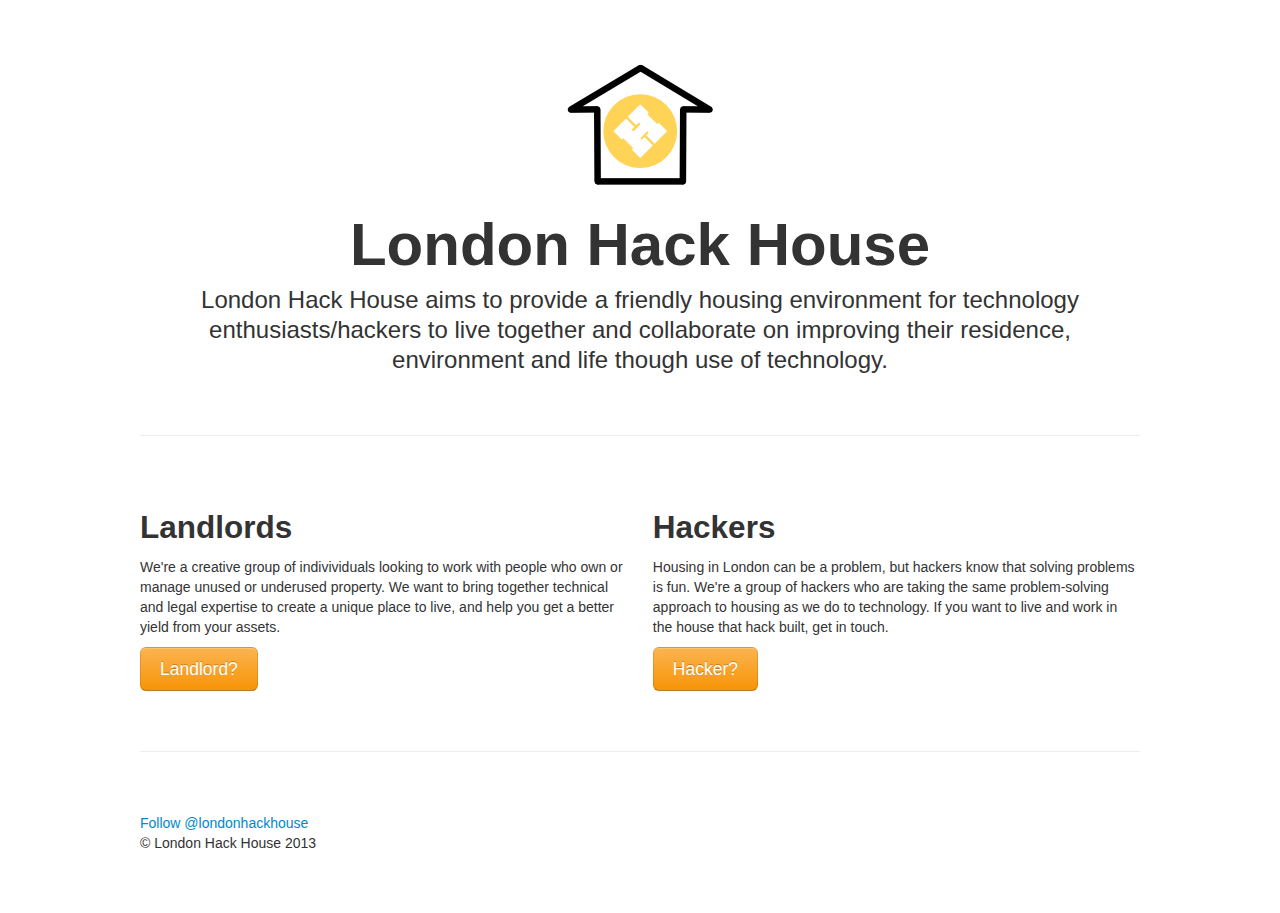
<file: index.html>
<!DOCTYPE html>
<html lang="en">
  <head>
    <meta charset="utf-8">
    <title>London Hack House &middot; Housing coop for hackers</title>
    <meta name="viewport" content="width=device-width, initial-scale=1.0">
    <meta name="description" content="">
    <meta name="author" content="">

    <!-- Le styles -->
    <link href="/css/bootstrap.min.css" rel="stylesheet">
    <link href="/css/justifiednav.css" rel="stylesheet">
    <link href="/css/bootstrap-responsive.min.css" rel="stylesheet">
    <link href="/css/hackhouse.css" rel="stylesheet">

    <!-- HTML5 shim, for IE6-8 support of HTML5 elements -->
    <!--[if lt IE 9]>
      <script src="../assets/js/html5shiv.js"></script>
    <![endif]-->

    <!-- Fav and touch icons -->
    <link rel="apple-touch-icon-precomposed" sizes="144x144" href="../assets/ico/apple-touch-icon-144-precomposed.png">
    <link rel="apple-touch-icon-precomposed" sizes="114x114" href="../assets/ico/apple-touch-icon-114-precomposed.png">
      <link rel="apple-touch-icon-precomposed" sizes="72x72" href="../assets/ico/apple-touch-icon-72-precomposed.png">
                    <link rel="apple-touch-icon-precomposed" href="../assets/ico/apple-touch-icon-57-precomposed.png">
                                   <link rel="shortcut icon" href="../assets/ico/favicon.png">
  </head>

  <body>

    <div class="container">

      <div class="masthead">
      </div>

      <!-- Jumbotron -->
      <div class="jumbotron">
        <img src="/img/london_hackhouse_logo.png" class="img-rounded">
        <h1>London Hack House</h1>
        <p class="lead">London Hack House aims to provide a friendly housing environment for technology enthusiasts/hackers to live together and collaborate on improving their residence, environment and life though use of technology.</p>
        
      </div>

      <hr>

      <!-- Example row of columns -->
      <div class="row-fluid">
          <div class="span6">
            <h2>Landlords</h2>
            <p>We're a creative group of indivividuals looking to work with people who own or manage unused or underused property. We want to bring together technical and legal expertise to create a unique place to live, and help you get a better yield from your assets.</p>
            <a class="btn btn-large btn-success" href="landlords.html">Landlord?</a>
          </div>
          <div class="span6">
            <h2>Hackers</h2>
            <p>Housing in London can be a problem, but hackers know that solving problems is fun. We're a group of hackers who are taking the same problem-solving approach to housing as we do to technology. If you want to live and work in the house that hack built, get in touch.</p>
            <a class="btn btn-large btn-success" href="hackers.html">Hacker?</a>
          </div>

      </div>

      <hr>

      <div class="footer">
        <span><div><a href="https://twitter.com/londonhackhouse" class="twitter-follow-button" data-show-count="false" data-size="large">Follow @londonhackhouse</a>
<script>!function(d,s,id){var js,fjs=d.getElementsByTagName(s)[0];if(!d.getElementById(id)){js=d.createElement(s);js.id=id;js.src="//platform.twitter.com/widgets.js";fjs.parentNode.insertBefore(js,fjs);}}(document,"script","twitter-wjs");</script>
        </div><div>&copy; London Hack House 2013</div>
        </span></div>

    </div> <!-- /container -->

    <!-- Le javascript
    ================================================== -->
    <!-- Placed at the end of the document so the pages load faster -->
    <script src="/js/jquery1.8.2.min.js"></script>
    <script src="/js/bootstrap.min.js"></script>


  </body>
</html>
</file>
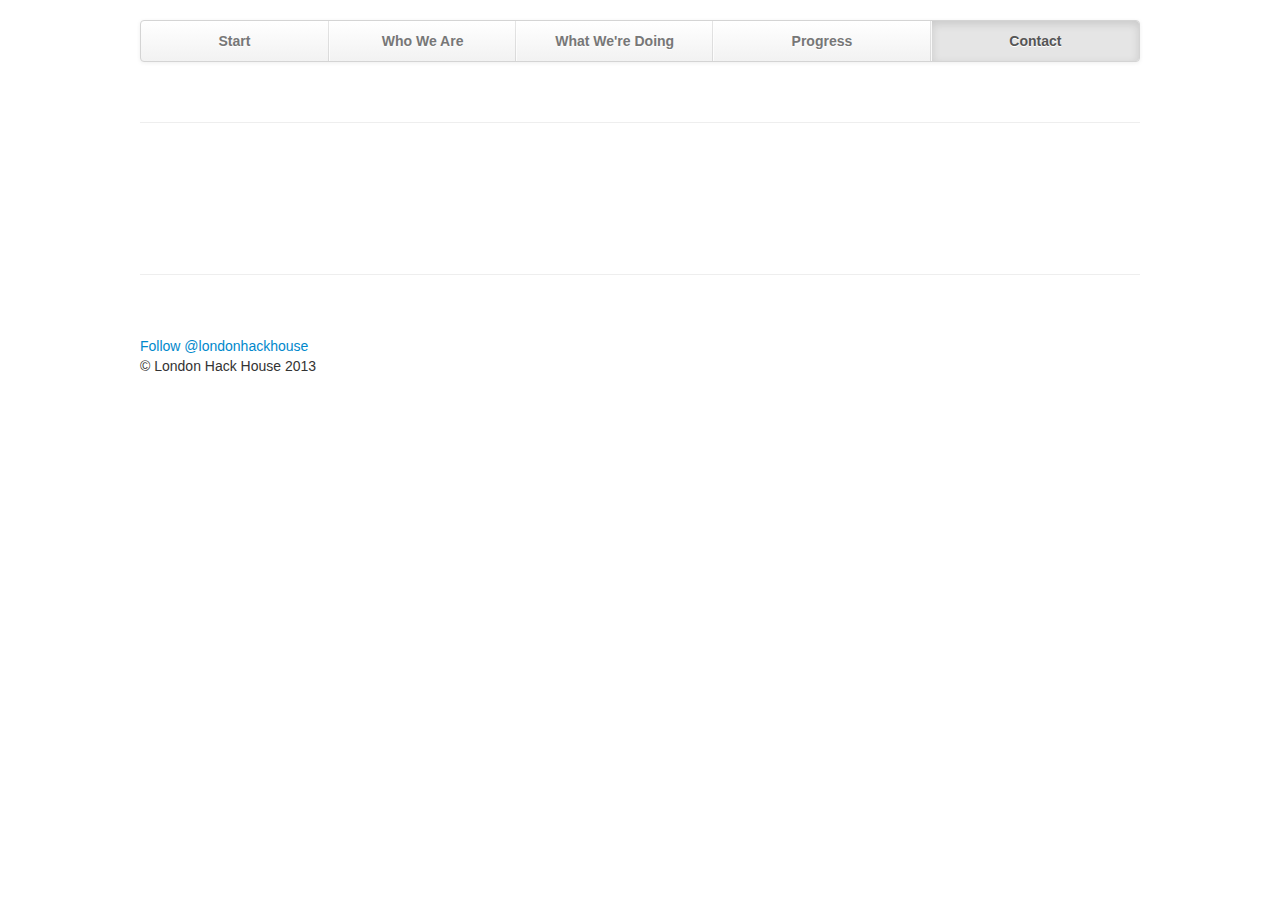
<file: contact.html>
<!DOCTYPE html>
<html lang="en">
  <head>
    <meta charset="utf-8">
    <title>London Hack House &middot; Get in touch!</title>
    <meta name="viewport" content="width=device-width, initial-scale=1.0">
    <meta name="description" content="">
    <meta name="author" content="">

    <!-- Le styles -->
    <link href="/css/bootstrap.min.css" rel="stylesheet">
    <link href="/css/justifiednav.css" rel="stylesheet">
    <link href="/css/bootstrap-responsive.min.css" rel="stylesheet">

    <!-- HTML5 shim, for IE6-8 support of HTML5 elements -->
    <!--[if lt IE 9]>
      <script src="../assets/js/html5shiv.js"></script>
    <![endif]-->

    <!-- Fav and touch icons -->
    <link rel="apple-touch-icon-precomposed" sizes="144x144" href="../assets/ico/apple-touch-icon-144-precomposed.png">
    <link rel="apple-touch-icon-precomposed" sizes="114x114" href="../assets/ico/apple-touch-icon-114-precomposed.png">
      <link rel="apple-touch-icon-precomposed" sizes="72x72" href="../assets/ico/apple-touch-icon-72-precomposed.png">
                    <link rel="apple-touch-icon-precomposed" href="../assets/ico/apple-touch-icon-57-precomposed.png">
                                   <link rel="shortcut icon" href="../assets/ico/favicon.png">
  </head>

  <body>

    <div class="container">

      <div class="masthead">
        <div class="navbar">
          <div class="navbar-inner">
            <div class="container">
              <ul class="nav">
                <li><a href="#">Start</a></li>
                <li><a href="/hackers.html">Who We Are</a></li>
                <li><a href="/landlords.html">What We're Doing</a></li>
                <li><a href="/faq.html">Progress</a></li>
                <li class="active"><a href="/contact.html">Contact</a></li>
              </ul>
            </div>
          </div>
        </div><!-- /.navbar -->
      </div>


      <hr>

      <!-- Example row of columns -->
      <div class="row-fluid">
        <div class="span12">
        </div>
      </div>
      <hr>

      <div class="footer">
        <span><div><a href="https://twitter.com/londonhackhouse" class="twitter-follow-button" data-show-count="false" data-size="large">Follow @londonhackhouse</a>
<script>!function(d,s,id){var js,fjs=d.getElementsByTagName(s)[0];if(!d.getElementById(id)){js=d.createElement(s);js.id=id;js.src="//platform.twitter.com/widgets.js";fjs.parentNode.insertBefore(js,fjs);}}(document,"script","twitter-wjs");</script>
        </div><div>&copy; London Hack House 2013</div>
        </span></div>

    </div> <!-- /container -->

    <!-- Le javascript
    ================================================== -->
    <!-- Placed at the end of the document so the pages load faster -->
    <script src="/js/jquery1.8.2.min.js"></script>
    <script src="/js/bootstrap.min.js"></script>


  </body>
</html>
</file>
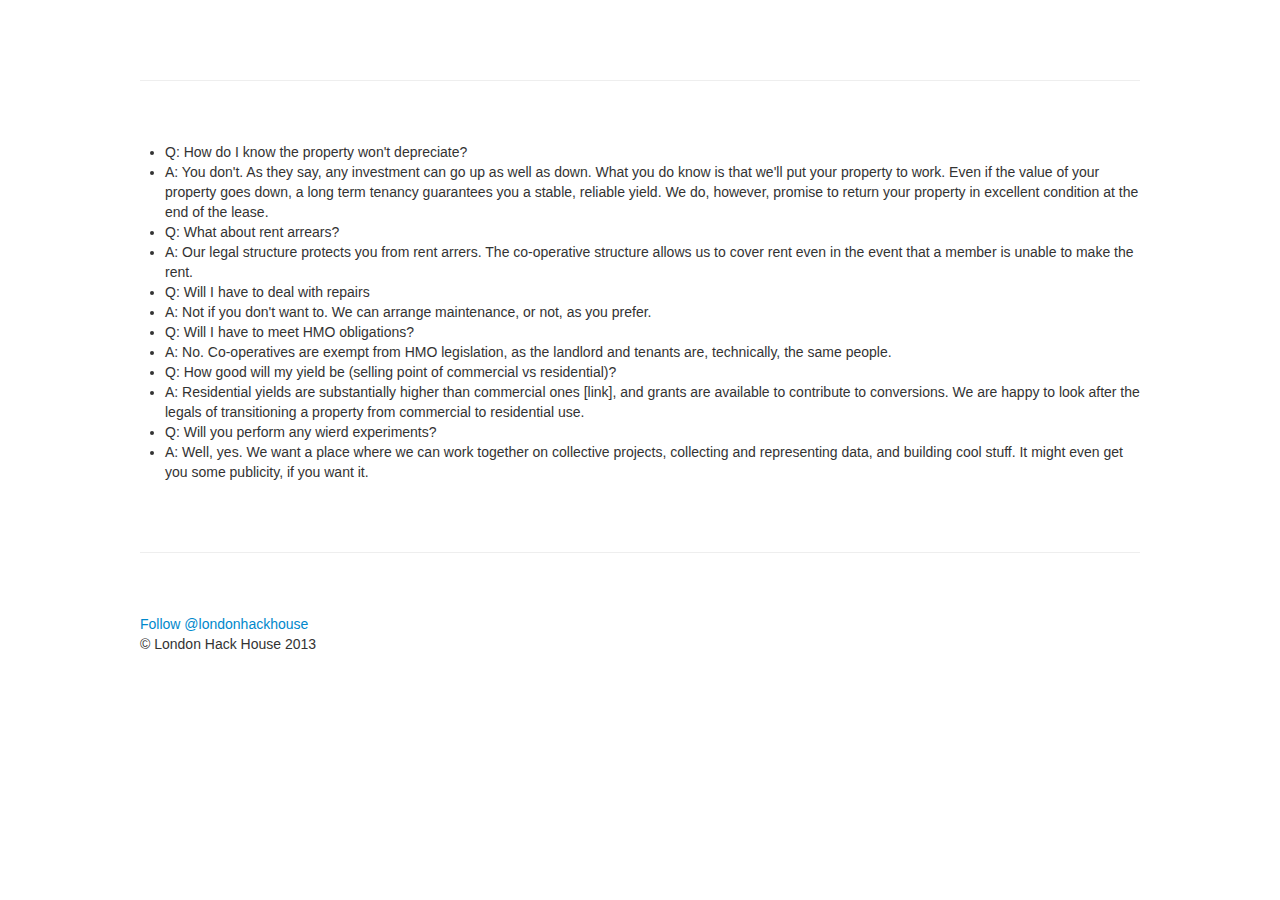
<file: faq.html>
<!DOCTYPE html>
<html lang="en">
  <head>
    <meta charset="utf-8">
    <title>London Hack House &middot; Frequently asked questions</title>
    <meta name="viewport" content="width=device-width, initial-scale=1.0">
    <meta name="description" content="">
    <meta name="author" content="">

    <!-- Le styles -->
    <link href="/css/bootstrap.min.css" rel="stylesheet">
    <link href="/css/justifiednav.css" rel="stylesheet">
    <link href="/css/bootstrap-responsive.min.css" rel="stylesheet">

    <!-- HTML5 shim, for IE6-8 support of HTML5 elements -->
    <!--[if lt IE 9]>
      <script src="../assets/js/html5shiv.js"></script>
    <![endif]-->

    <!-- Fav and touch icons -->
    <link rel="apple-touch-icon-precomposed" sizes="144x144" href="../assets/ico/apple-touch-icon-144-precomposed.png">
    <link rel="apple-touch-icon-precomposed" sizes="114x114" href="../assets/ico/apple-touch-icon-114-precomposed.png">
      <link rel="apple-touch-icon-precomposed" sizes="72x72" href="../assets/ico/apple-touch-icon-72-precomposed.png">
                    <link rel="apple-touch-icon-precomposed" href="../assets/ico/apple-touch-icon-57-precomposed.png">
                                   <link rel="shortcut icon" href="../assets/ico/favicon.png">
  </head>

  <body>

    <div class="container">

      <div class="masthead">
      </div>


      <hr>

      <!-- Example row of columns -->
      <div class="row-fluid">
        <div class="span12">
            <ul>
                <li>
                        Q: How do I know the property won't depreciate?
                </li>
                <li>
                        A: You don't. As they say, any investment can go up as well as down. What you do know is that we'll put your property to work. Even if the value of your property goes down, a long term tenancy guarantees you a stable, reliable yield. We do, however, promise to return your property in excellent condition at the end of the lease.
                </li>
                <li>
                        Q: What about rent arrears?
                </li>
                <li>
                        A: Our legal structure protects you from rent arrers. The co-operative structure allows us to cover rent even in the event that a member is unable to make the rent.
                </li>
                <li>
                        Q: Will I have to deal with repairs
                </li>
                <li>
                        A: Not if you don't want to. We can arrange maintenance, or not, as you prefer.
                </li>
                <li>
                        Q: Will I have to meet HMO obligations?
                </li>
                <li>
                        A: No. Co-operatives are exempt from HMO legislation, as the landlord and tenants are, technically, the same people.
                </li>
                <li>
                        Q: How good will my yield be (selling point of commercial vs residential)?
                </li>
                <li>
                        A: Residential yields are substantially higher than commercial ones [link], and grants are available to contribute to conversions. We are happy to look after the legals of transitioning a property from commercial to residential use.
                </li>
                <li>
                        Q: Will you perform any wierd experiments?
                </li>
                <li>
                        A: Well, yes. We want a place where we can work together on collective projects, collecting and representing data, and building cool stuff. It might even get you some publicity, if you want it.
                </li>
            </ul>
        </div>
      </div>
      <hr>

      <div class="footer">
        <span><div><a href="https://twitter.com/londonhackhouse" class="twitter-follow-button" data-show-count="false" data-size="large">Follow @londonhackhouse</a>
<script>!function(d,s,id){var js,fjs=d.getElementsByTagName(s)[0];if(!d.getElementById(id)){js=d.createElement(s);js.id=id;js.src="//platform.twitter.com/widgets.js";fjs.parentNode.insertBefore(js,fjs);}}(document,"script","twitter-wjs");</script>
        </div><div>&copy; London Hack House 2013</div>
        </span></div>

    </div> <!-- /container -->

    <!-- Le javascript
    ================================================== -->
    <!-- Placed at the end of the document so the pages load faster -->
    <script src="/js/jquery1.8.2.min.js"></script>
    <script src="/js/bootstrap.min.js"></script>


  </body>
</html>
</file>
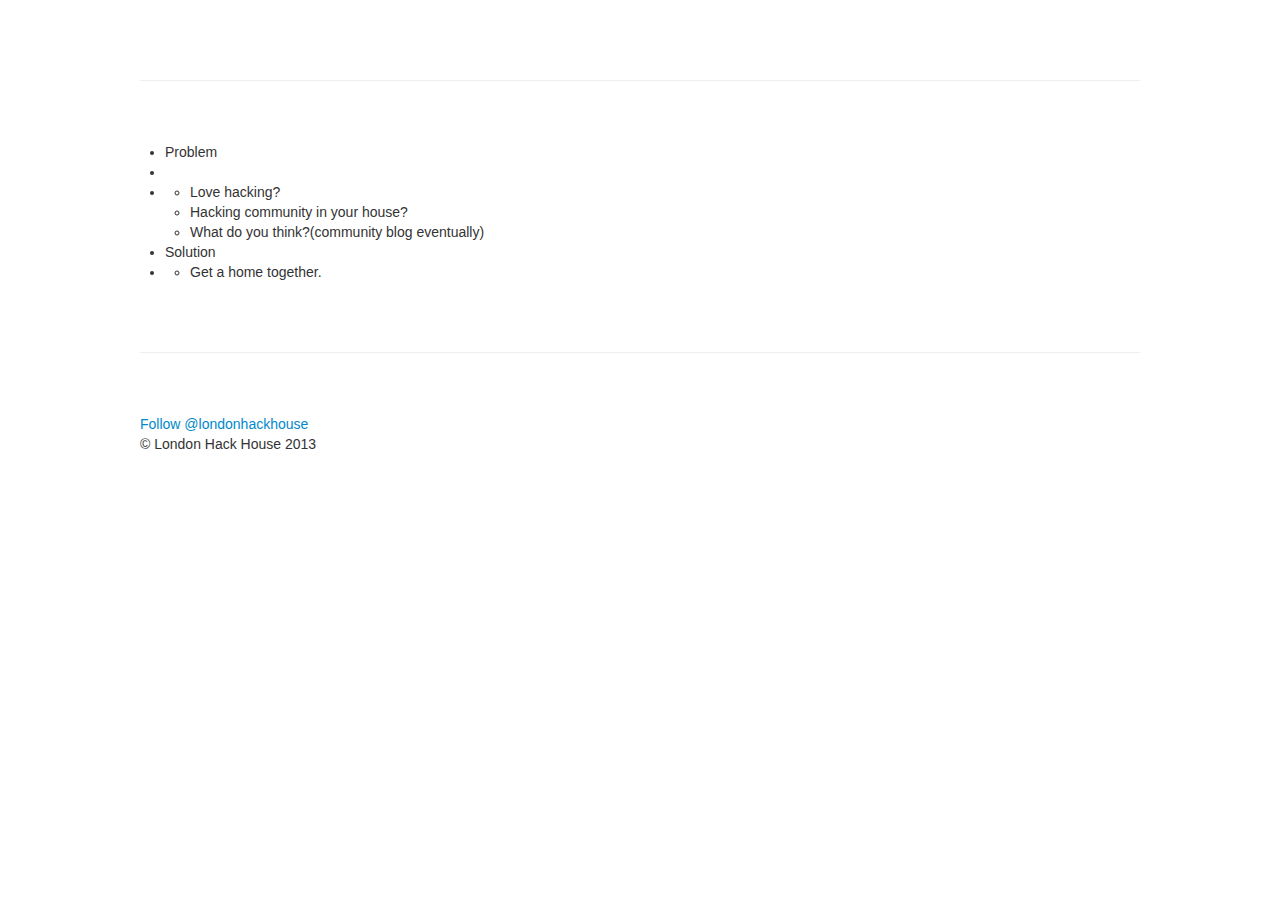
<file: hackers.html>
<!DOCTYPE html>
<html lang="en">
  <head>
    <meta charset="utf-8">
    <title>London Hack House &middot; Hackers</title>
    <meta name="viewport" content="width=device-width, initial-scale=1.0">
    <meta name="description" content="">
    <meta name="author" content="">

    <!-- Le styles -->
    <link href="/css/bootstrap.min.css" rel="stylesheet">
    <link href="/css/justifiednav.css" rel="stylesheet">
    <link href="/css/bootstrap-responsive.min.css" rel="stylesheet">

    <!-- HTML5 shim, for IE6-8 support of HTML5 elements -->
    <!--[if lt IE 9]>
      <script src="../assets/js/html5shiv.js"></script>
    <![endif]-->

    <!-- Fav and touch icons -->
    <link rel="apple-touch-icon-precomposed" sizes="144x144" href="../assets/ico/apple-touch-icon-144-precomposed.png">
    <link rel="apple-touch-icon-precomposed" sizes="114x114" href="../assets/ico/apple-touch-icon-114-precomposed.png">
      <link rel="apple-touch-icon-precomposed" sizes="72x72" href="../assets/ico/apple-touch-icon-72-precomposed.png">
                    <link rel="apple-touch-icon-precomposed" href="../assets/ico/apple-touch-icon-57-precomposed.png">
                                   <link rel="shortcut icon" href="../assets/ico/favicon.png">
  </head>

  <body>

    <div class="container">

      <div class="masthead">
      </div>
      <hr>

      <!-- Example row of columns -->
      <div class="row-fluid">
        <div class="span12">
        <ul>
            <li>Problem<li>
            <li>
                <ul>
                    <li>Love hacking?</li>
                    <li>Hacking community in your house?</li>
                    <li>What do you think?(community blog eventually)</li>
                </ul>
            </li>
            <li>Solution</li>
            <li>
                <ul>
                    <li>Get a home together.</li>
                </ul>
            </li>
        </div>
      </div>
      <hr>

      <div class="footer">
        <span><div><a href="https://twitter.com/londonhackhouse" class="twitter-follow-button" data-show-count="false" data-size="large">Follow @londonhackhouse</a>
<script>!function(d,s,id){var js,fjs=d.getElementsByTagName(s)[0];if(!d.getElementById(id)){js=d.createElement(s);js.id=id;js.src="//platform.twitter.com/widgets.js";fjs.parentNode.insertBefore(js,fjs);}}(document,"script","twitter-wjs");</script>
        </div><div>&copy; London Hack House 2013</div>
        </span></div>

    </div> <!-- /container -->

    <!-- Le javascript
    ================================================== -->
    <!-- Placed at the end of the document so the pages load faster -->
    <script src="/js/jquery1.8.2.min.js"></script>
    <script src="/js/bootstrap.min.js"></script>


  </body>
</html>
</file>
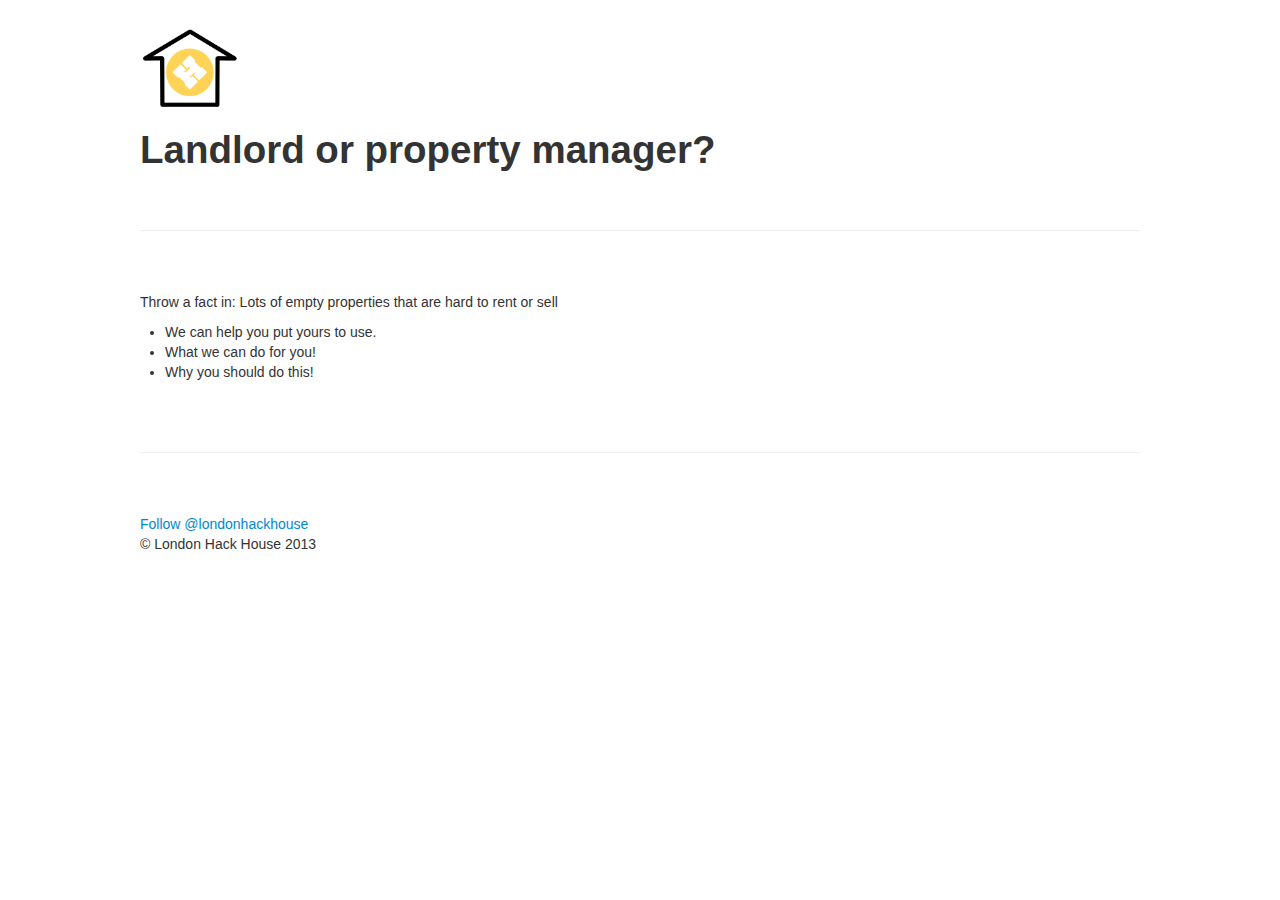
<file: landlords.html>
<!DOCTYPE html>
<html lang="en">
  <head>
    <meta charset="utf-8">
    <title>London Hack House &middot; Landlords</title>
    <meta name="viewport" content="width=device-width, initial-scale=1.0">
    <meta name="description" content="">
    <meta name="author" content="">

    <!-- Le styles -->
    <link href="/css/bootstrap.min.css" rel="stylesheet">
    <link href="/css/justifiednav.css" rel="stylesheet">
    <link href="/css/bootstrap-responsive.min.css" rel="stylesheet">

    <!-- HTML5 shim, for IE6-8 support of HTML5 elements -->
    <!--[if lt IE 9]>
      <script src="../assets/js/html5shiv.js"></script>
    <![endif]-->

    <!-- Fav and touch icons -->
    <link rel="apple-touch-icon-precomposed" sizes="144x144" href="../assets/ico/apple-touch-icon-144-precomposed.png">
    <link rel="apple-touch-icon-precomposed" sizes="114x114" href="../assets/ico/apple-touch-icon-114-precomposed.png">
      <link rel="apple-touch-icon-precomposed" sizes="72x72" href="../assets/ico/apple-touch-icon-72-precomposed.png">
                    <link rel="apple-touch-icon-precomposed" href="../assets/ico/apple-touch-icon-57-precomposed.png">
                                   <link rel="shortcut icon" href="../assets/ico/favicon.png">
  </head>

  <body>

    <div class="container">

      <div class="masthead">
          <span><img class='logo' src="/img/london_hackhouse_logo.png" width='100px'class="img-rounded"></span>
          <span><h1>Landlord or property manager?</h1></span>
      </div>


      <hr>

      <!-- Example row of columns -->
      <div class="row-fluid">
        <div class="span12">
            <p>Throw a fact in: Lots of empty properties that are hard to rent or sell</p>
            <ul>
                <li>We can help you put yours to use.</li>
                <li>What we can do for you!</li>
                <li>Why you should do this!</li>
            </ul>
        </div>
      </div>
      <hr>

      <div class="footer">
        <span><div><a href="https://twitter.com/londonhackhouse" class="twitter-follow-button" data-show-count="false" data-size="large">Follow @londonhackhouse</a>
<script>!function(d,s,id){var js,fjs=d.getElementsByTagName(s)[0];if(!d.getElementById(id)){js=d.createElement(s);js.id=id;js.src="//platform.twitter.com/widgets.js";fjs.parentNode.insertBefore(js,fjs);}}(document,"script","twitter-wjs");</script>
        </div><div>&copy; London Hack House 2013</div>
        </span></div>

    </div> <!-- /container -->

    <!-- Le javascript
    ================================================== -->
    <!-- Placed at the end of the document so the pages load faster -->
    <script src="/js/jquery1.8.2.min.js"></script>
    <script src="/js/bootstrap.min.js"></script>


  </body>
</html>
</file>
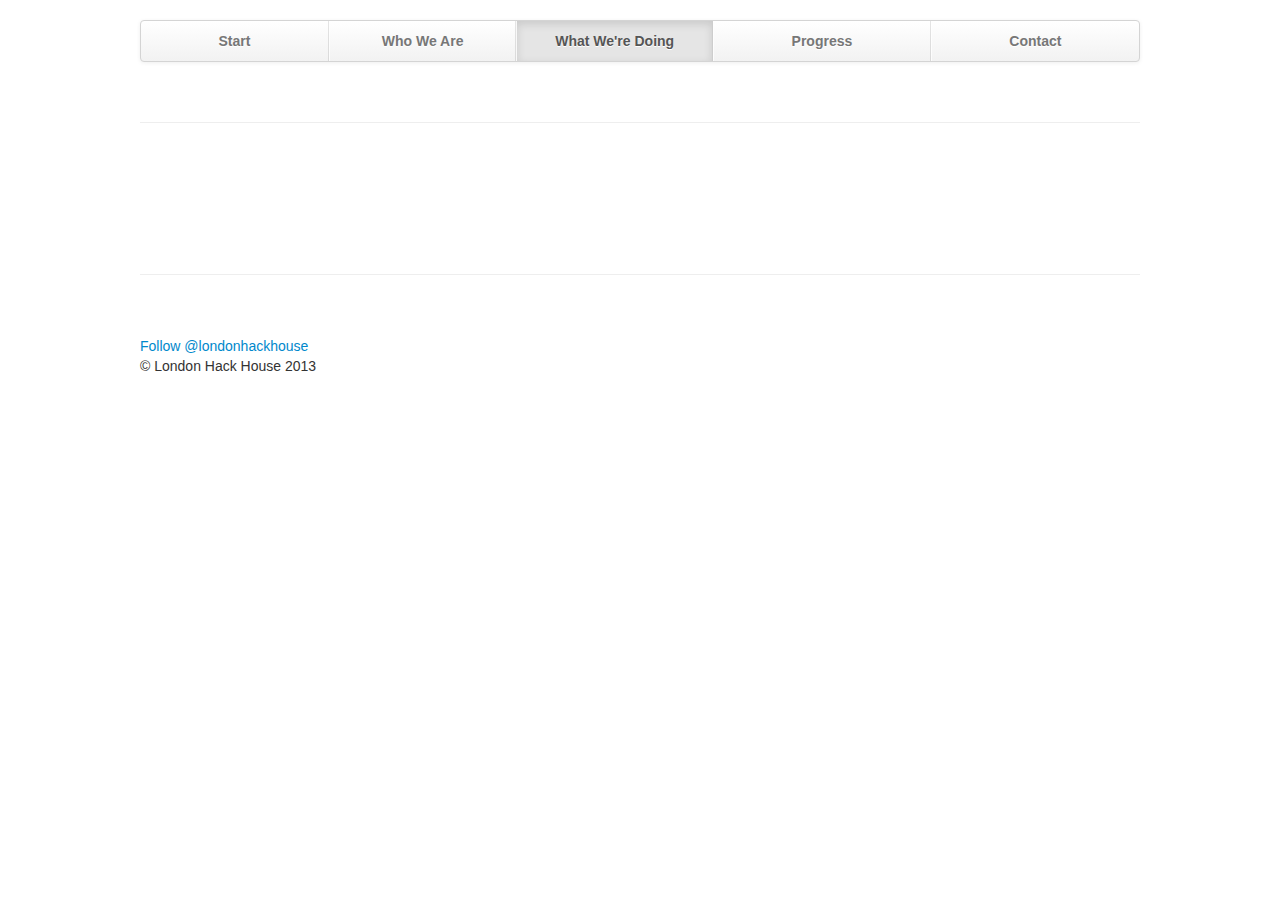
<file: whatwearedoing.html>
<!DOCTYPE html>
<html lang="en">
  <head>
    <meta charset="utf-8">
    <title>London Hack House &middot; What we are doing</title>
    <meta name="viewport" content="width=device-width, initial-scale=1.0">
    <meta name="description" content="">
    <meta name="author" content="">

    <!-- Le styles -->
    <link href="/css/bootstrap.min.css" rel="stylesheet">
    <link href="/css/justifiednav.css" rel="stylesheet">
    <link href="/css/bootstrap-responsive.min.css" rel="stylesheet">

    <!-- HTML5 shim, for IE6-8 support of HTML5 elements -->
    <!--[if lt IE 9]>
      <script src="../assets/js/html5shiv.js"></script>
    <![endif]-->

    <!-- Fav and touch icons -->
    <link rel="apple-touch-icon-precomposed" sizes="144x144" href="../assets/ico/apple-touch-icon-144-precomposed.png">
    <link rel="apple-touch-icon-precomposed" sizes="114x114" href="../assets/ico/apple-touch-icon-114-precomposed.png">
      <link rel="apple-touch-icon-precomposed" sizes="72x72" href="../assets/ico/apple-touch-icon-72-precomposed.png">
                    <link rel="apple-touch-icon-precomposed" href="../assets/ico/apple-touch-icon-57-precomposed.png">
                                   <link rel="shortcut icon" href="../assets/ico/favicon.png">
  </head>

  <body>

    <div class="container">

      <div class="masthead">
        <div class="navbar">
          <div class="navbar-inner">
            <div class="container">
              <ul class="nav">
                <li><a href="#">Start</a></li>
                <li><a href="/whoweare.html">Who We Are</a></li>
                <li class="active"><a href="/whatwearedoing.html">What We're Doing</a></li>
                <li><a href="/progress.html">Progress</a></li>
                <li><a href="/contact.html">Contact</a></li>
              </ul>
            </div>
          </div>
        </div><!-- /.navbar -->
      </div>


      <hr>

      <!-- Example row of columns -->
      <div class="row-fluid">
        <div class="span12">
        </div>
      </div>
      <hr>

      <div class="footer">
        <span><div><a href="https://twitter.com/londonhackhouse" class="twitter-follow-button" data-show-count="false" data-size="large">Follow @londonhackhouse</a>
<script>!function(d,s,id){var js,fjs=d.getElementsByTagName(s)[0];if(!d.getElementById(id)){js=d.createElement(s);js.id=id;js.src="//platform.twitter.com/widgets.js";fjs.parentNode.insertBefore(js,fjs);}}(document,"script","twitter-wjs");</script>
        </div><div>&copy; London Hack House 2013</div>
        </span></div>

    </div> <!-- /container -->

    <!-- Le javascript
    ================================================== -->
    <!-- Placed at the end of the document so the pages load faster -->
    <script src="/js/jquery1.8.2.min.js"></script>
    <script src="/js/bootstrap.min.js"></script>


  </body>
</html>
</file>
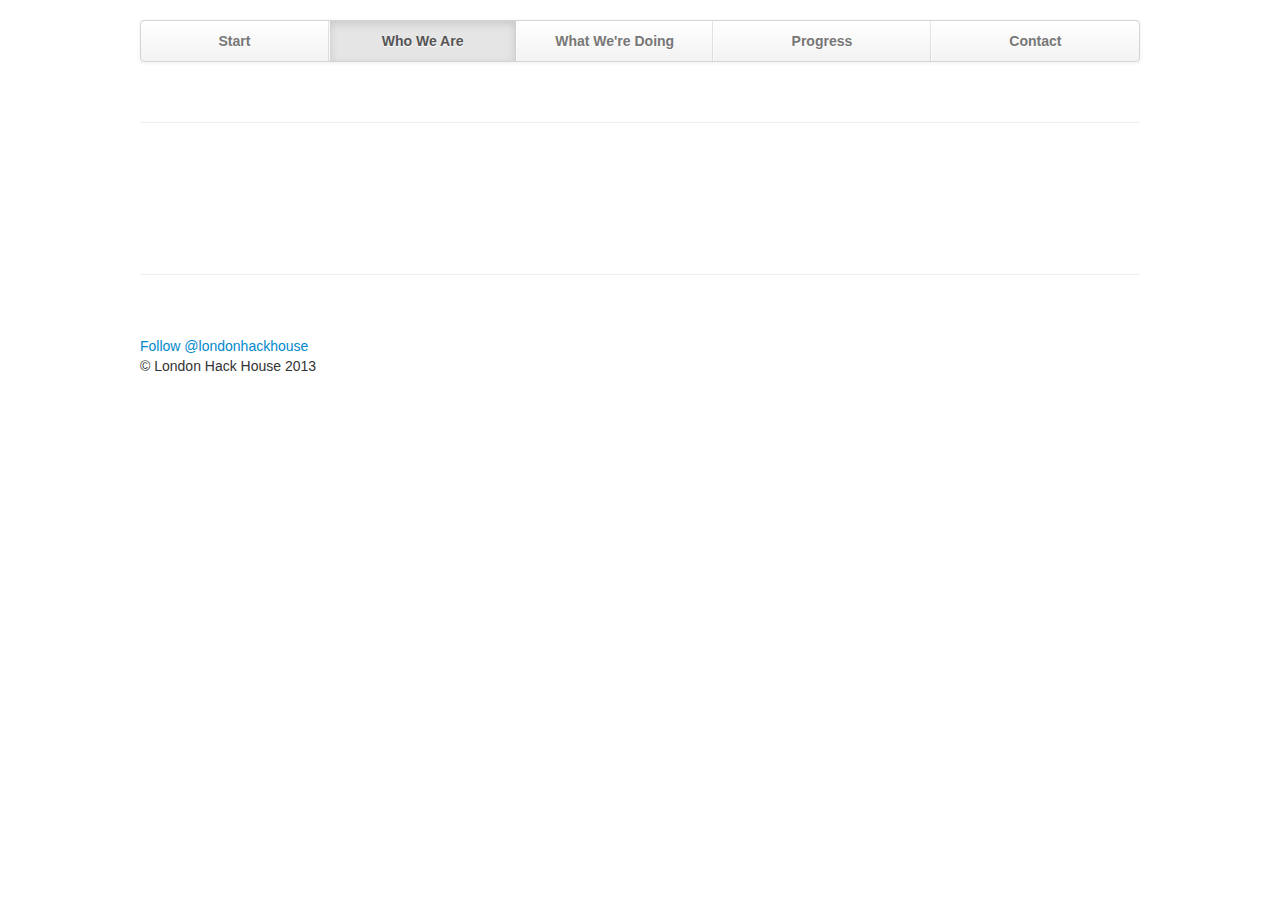
<file: whoweare.html>
<!DOCTYPE html>
<html lang="en">
  <head>
    <meta charset="utf-8">
    <title>London Hack House &middot; Who we are</title>
    <meta name="viewport" content="width=device-width, initial-scale=1.0">
    <meta name="description" content="">
    <meta name="author" content="">

    <!-- Le styles -->
    <link href="/css/bootstrap.min.css" rel="stylesheet">
    <link href="/css/justifiednav.css" rel="stylesheet">
    <link href="/css/bootstrap-responsive.min.css" rel="stylesheet">

    <!-- HTML5 shim, for IE6-8 support of HTML5 elements -->
    <!--[if lt IE 9]>
      <script src="../assets/js/html5shiv.js"></script>
    <![endif]-->

    <!-- Fav and touch icons -->
    <link rel="apple-touch-icon-precomposed" sizes="144x144" href="../assets/ico/apple-touch-icon-144-precomposed.png">
    <link rel="apple-touch-icon-precomposed" sizes="114x114" href="../assets/ico/apple-touch-icon-114-precomposed.png">
      <link rel="apple-touch-icon-precomposed" sizes="72x72" href="../assets/ico/apple-touch-icon-72-precomposed.png">
                    <link rel="apple-touch-icon-precomposed" href="../assets/ico/apple-touch-icon-57-precomposed.png">
                                   <link rel="shortcut icon" href="../assets/ico/favicon.png">
  </head>

  <body>

    <div class="container">

      <div class="masthead">
        <div class="navbar">
          <div class="navbar-inner">
            <div class="container">
              <ul class="nav">
                <li><a href="#">Start</a></li>
                <li class="active"><a href="/whoweare.html">Who We Are</a></li>
                <li><a href="/whatwearedoing.html">What We're Doing</a></li>
                <li><a href="/progress.html">Progress</a></li>
                <li><a href="/contact.html">Contact</a></li>
              </ul>
            </div>
          </div>
        </div><!-- /.navbar -->
      </div>


      <hr>

      <!-- Example row of columns -->
      <div class="row-fluid">
        <div class="span12">
        </div>
      </div>
      <hr>

      <div class="footer">
        <span><div><a href="https://twitter.com/londonhackhouse" class="twitter-follow-button" data-show-count="false" data-size="large">Follow @londonhackhouse</a>
<script>!function(d,s,id){var js,fjs=d.getElementsByTagName(s)[0];if(!d.getElementById(id)){js=d.createElement(s);js.id=id;js.src="//platform.twitter.com/widgets.js";fjs.parentNode.insertBefore(js,fjs);}}(document,"script","twitter-wjs");</script>
        </div><div>&copy; London Hack House 2013</div>
        </span></div>

    </div> <!-- /container -->

    <!-- Le javascript
    ================================================== -->
    <!-- Placed at the end of the document so the pages load faster -->
    <script src="/js/jquery1.8.2.min.js"></script>
    <script src="/js/bootstrap.min.js"></script>


  </body>
</html>
</file>
<file: css/justifiednav.css>
/* 
    Document   : justifiednav
    Created on : 24-Feb-2013, 16:34:21
    Author     : mentar
    Description:
        Purpose of the stylesheet follows.
*/

      body {
        padding-top: 20px;
        padding-bottom: 60px;
      }

      /* Custom container */
      .container {
        margin: 0 auto;
        max-width: 1000px;
      }
      .container > hr {
        margin: 60px 0;
      }

      /* Main marketing message and sign up button */
      .jumbotron {
        margin: 30px 0;
        text-align: center;
      }
      .jumbotron h1 {
        font-size: 60px;
        line-height: 1;
      }
      .jumbotron .lead {
        font-size: 24px;
        line-height: 1.25;
      }
      .jumbotron .btn {
        font-size: 21px;
        padding: 14px 24px;
      }

      /* Supporting marketing content */
      .marketing {
        margin: 60px 0;
      }
      .marketing p + h4 {
        margin-top: 28px;
      }


      /* Customize the navbar links to be fill the entire space of the .navbar */
      .navbar .navbar-inner {
        padding: 0;
      }
      .navbar .nav {
        margin: 0;
        display: table;
        width: 100%;
      }
      .navbar .nav li {
        display: table-cell;
        width: 1%;
        float: none;
      }
      .navbar .nav li a {
        font-weight: bold;
        text-align: center;
        border-left: 1px solid rgba(255,255,255,.75);
        border-right: 1px solid rgba(0,0,0,.1);
      }
      .navbar .nav li:first-child a {
        border-left: 0;
        border-radius: 3px 0 0 3px;
      }
      .navbar .nav li:last-child a {
        border-right: 0;
        border-radius: 0 3px 3px 0;
      }
</file>
<file: css/hackhouse.css>
/* 
    Document   : hackhouse
    Created on : 11-May-2013, 12:38:03
    Author     : mentar
    Description:
        Hackhouse specific CSS elements
*/

root { 
    display: block;
}
</file>
